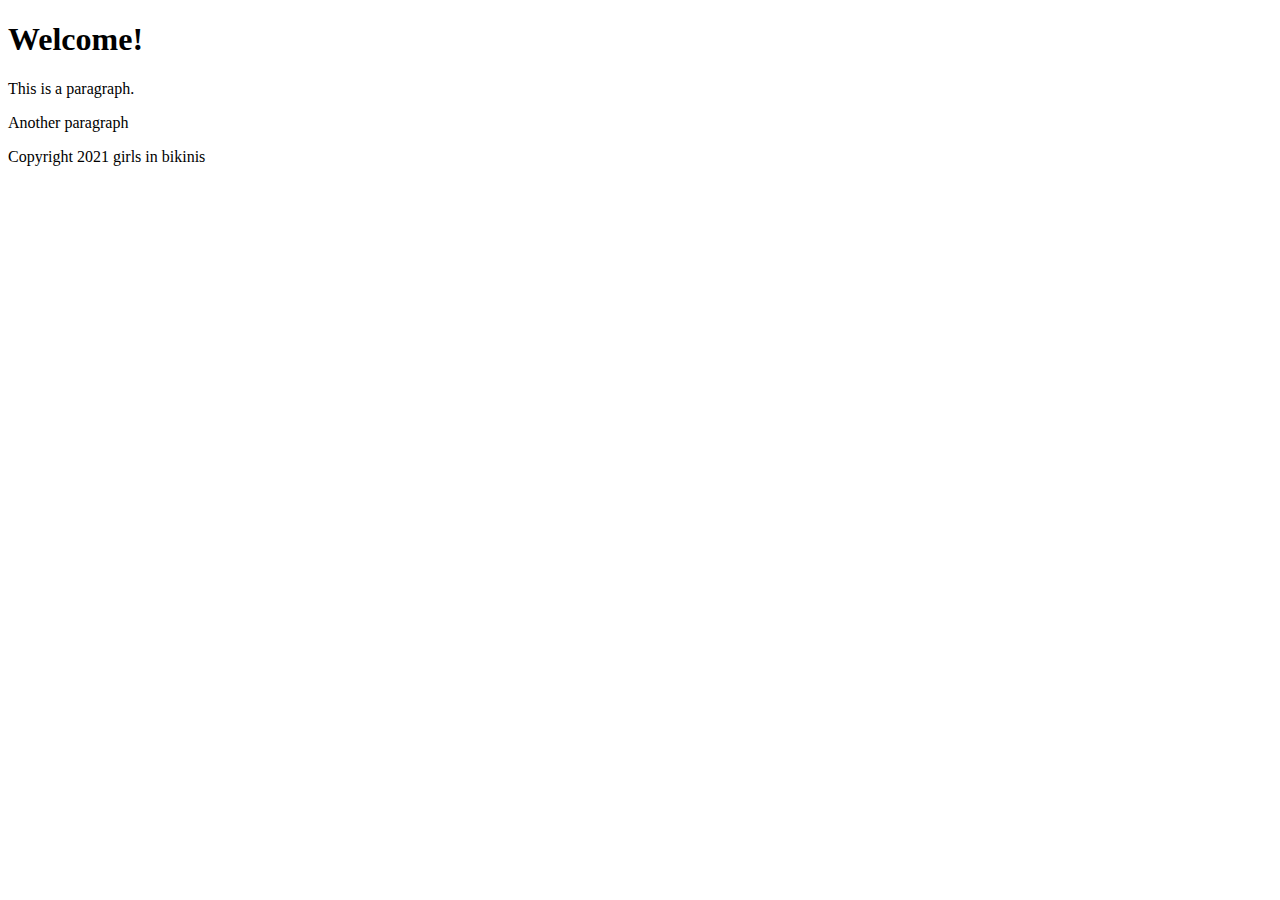
<file: index.html>
<!DOCTYPE html>
<html lang="en">
<head>
    <meta charset="UTF-8">
    <meta http-equiv="X-UA-Compatible" content="IE=edge">
    <meta name="viewport" content="width=device-width, initial-scale=1.0">
    <title>HTML Tags</title>
</head>
<body>
    <header>
        <h1>Welcome!</h1>
    </header>
    <article>
        <p>This is a paragraph.</p>
        <!--This is an invisible comment-->
        <p>Another paragraph</p>
    </article>
    <footer>
        <p>Copyright 2021 girls in bikinis</p>
    </footer>
</body>
</html>
</file>
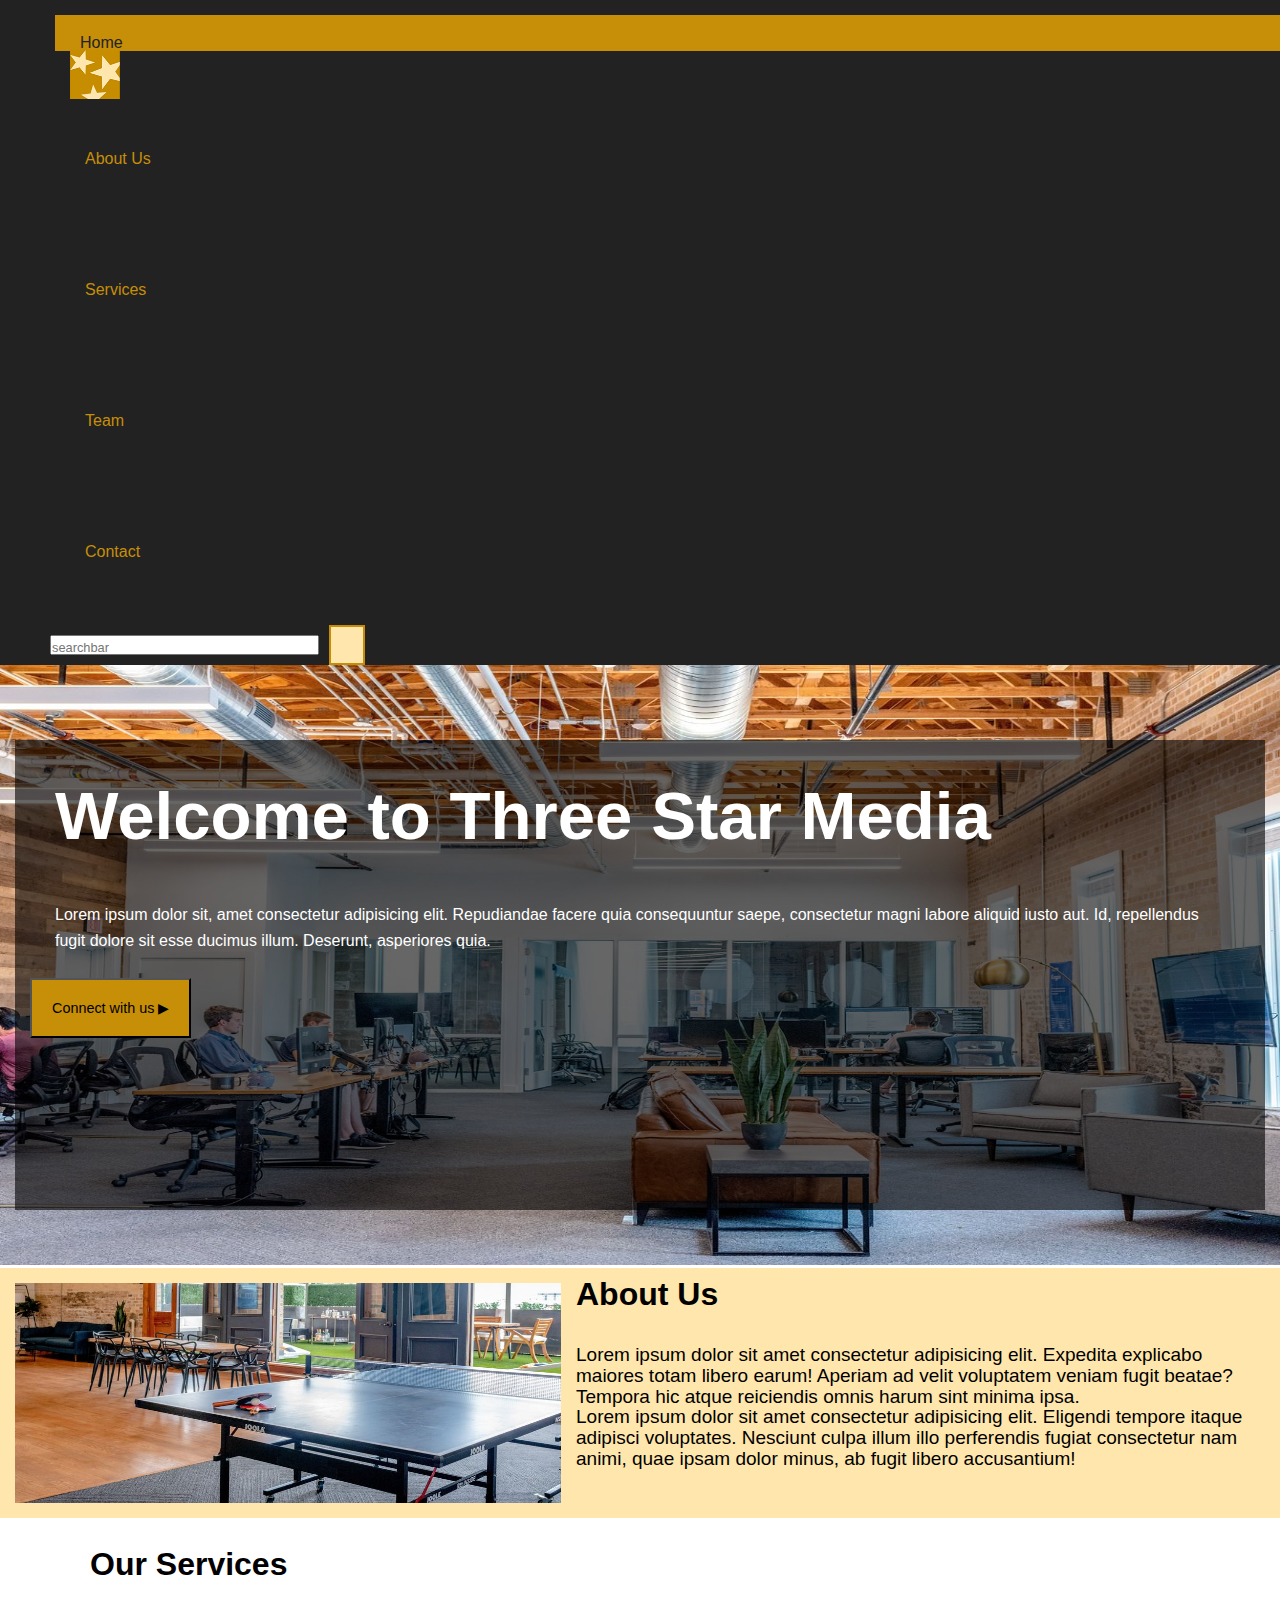
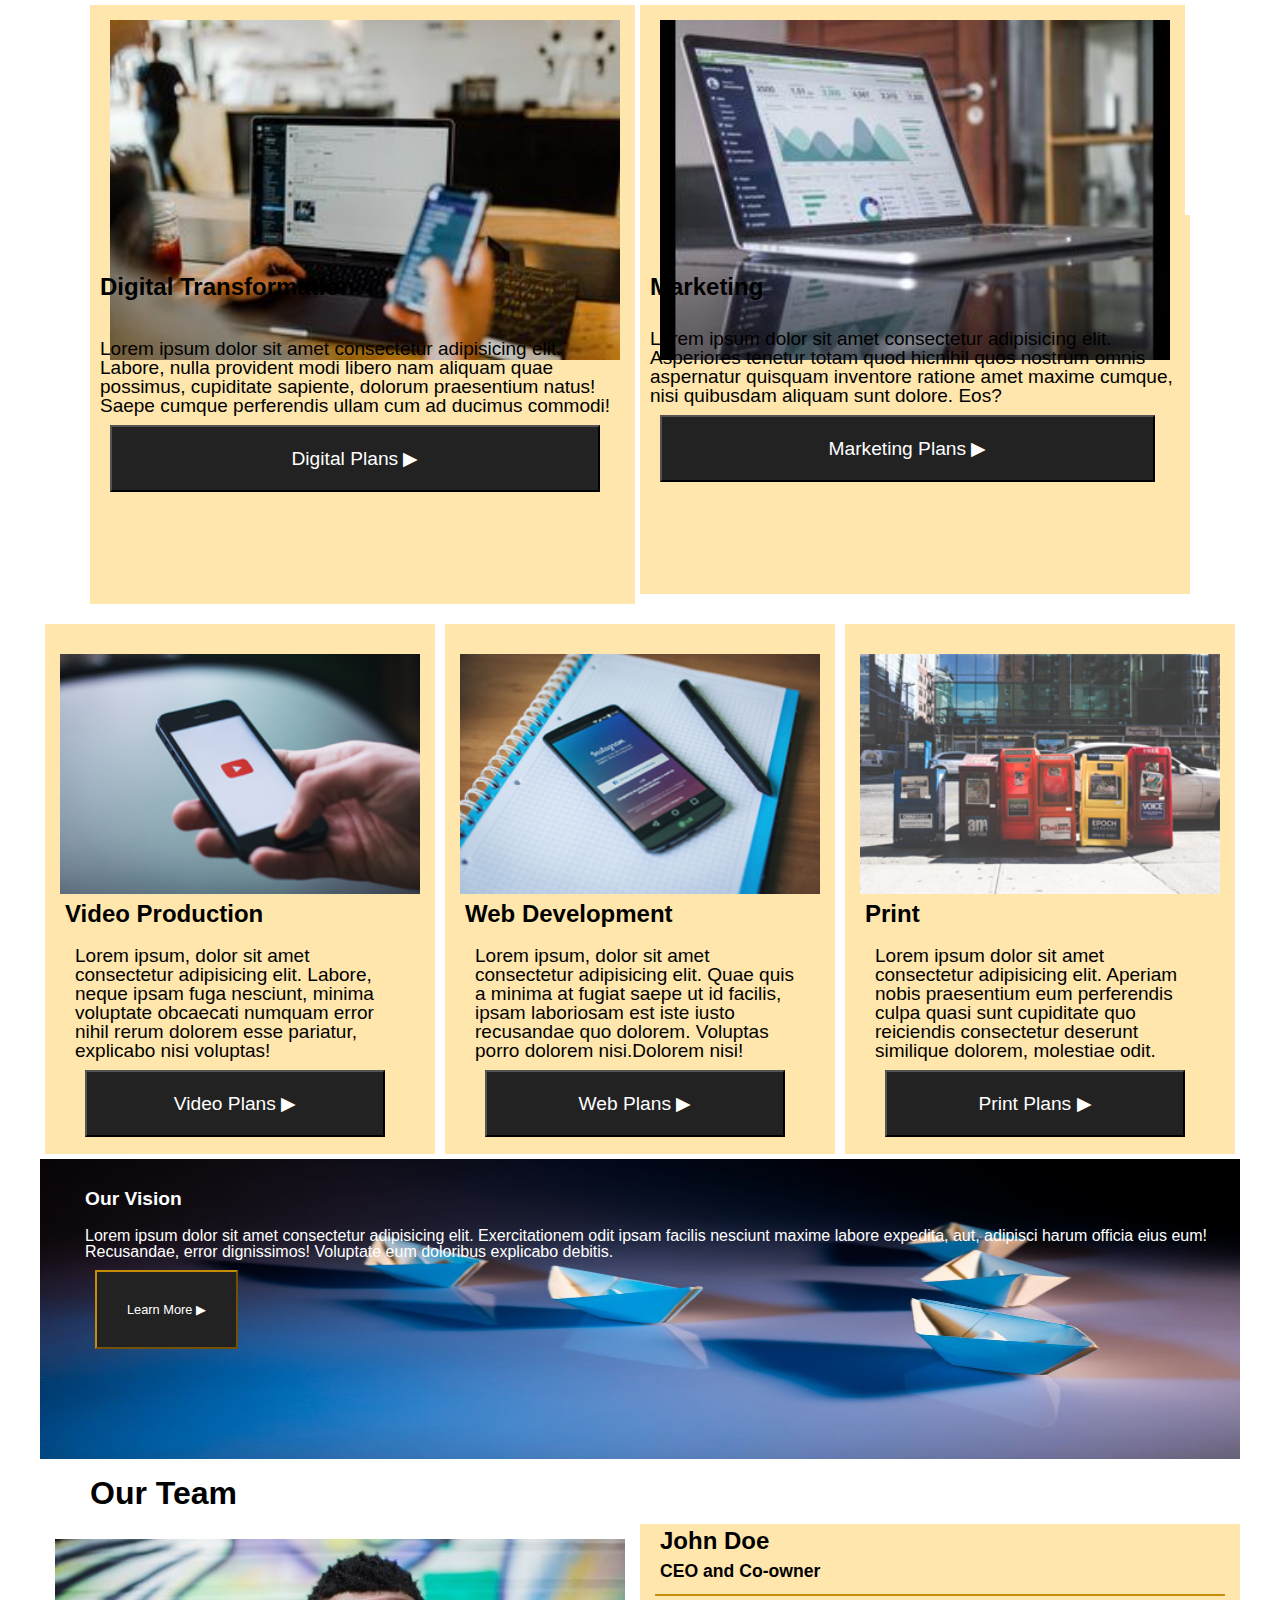
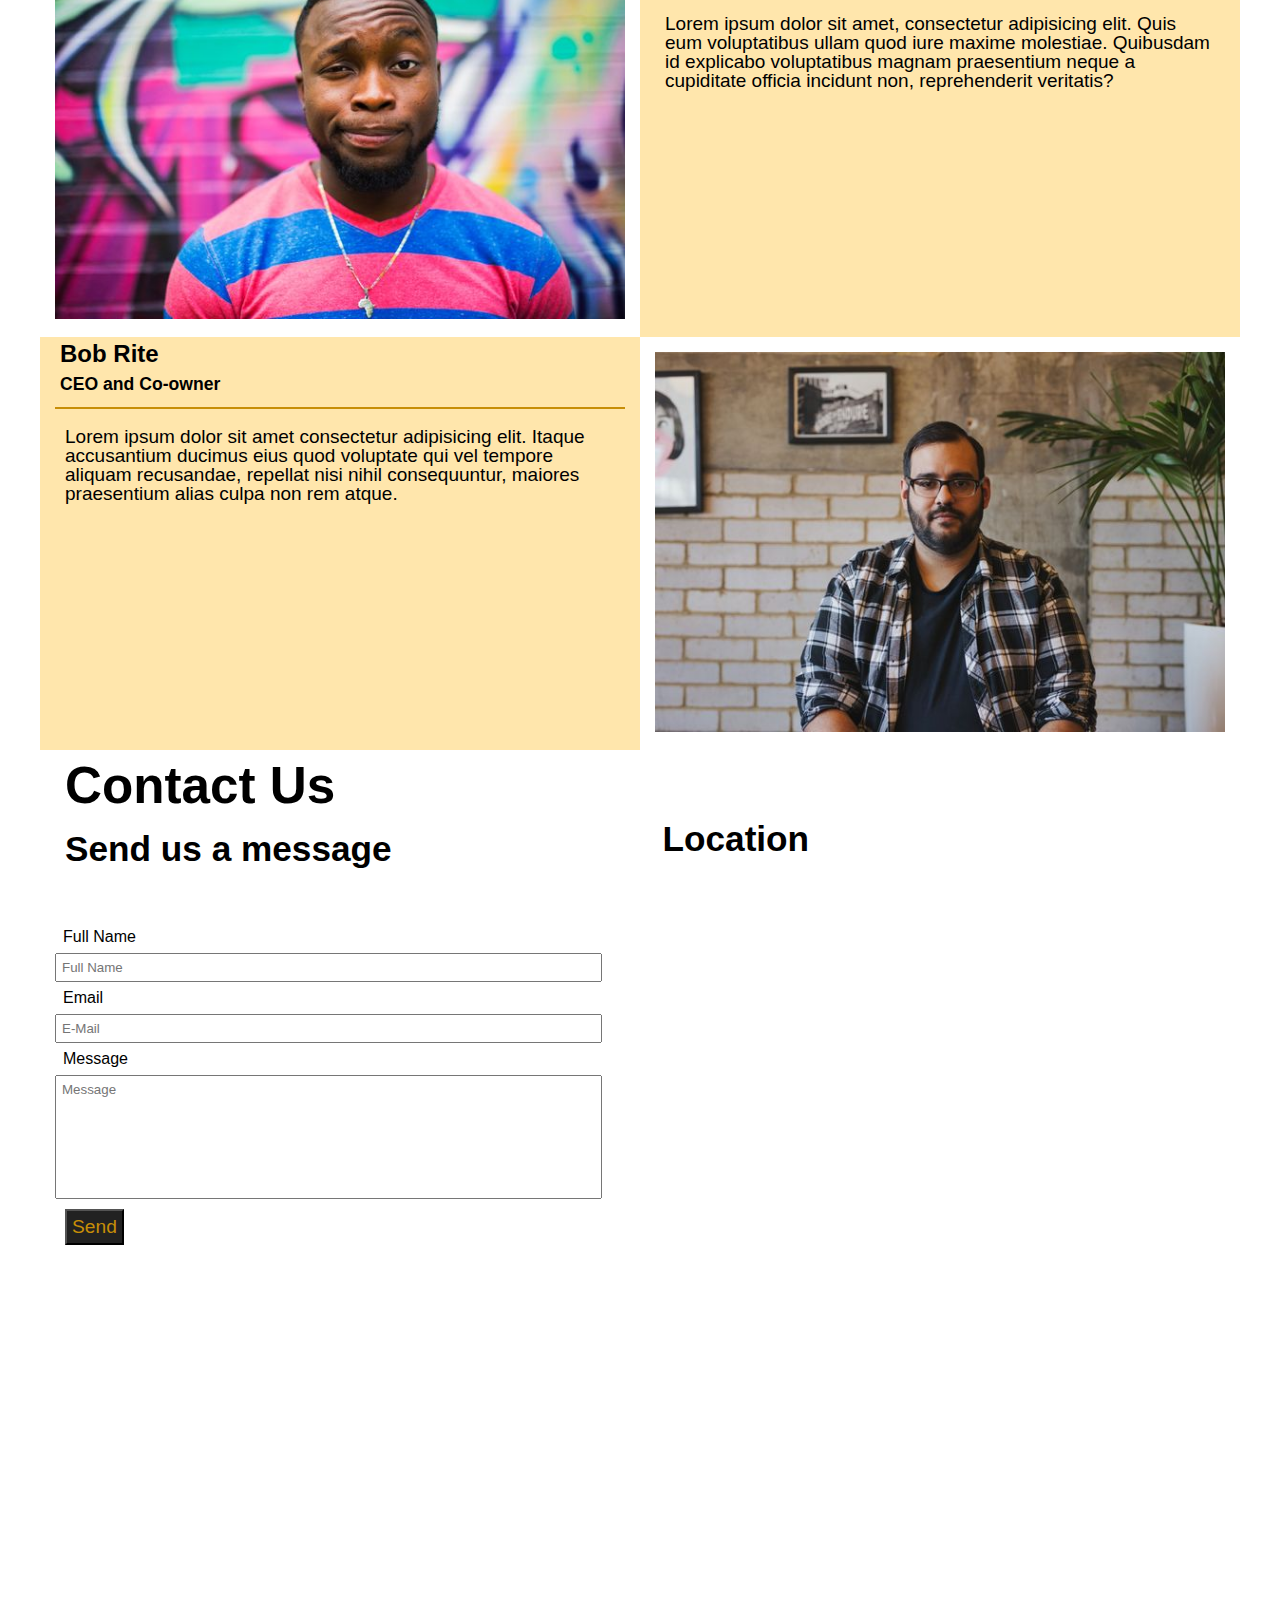
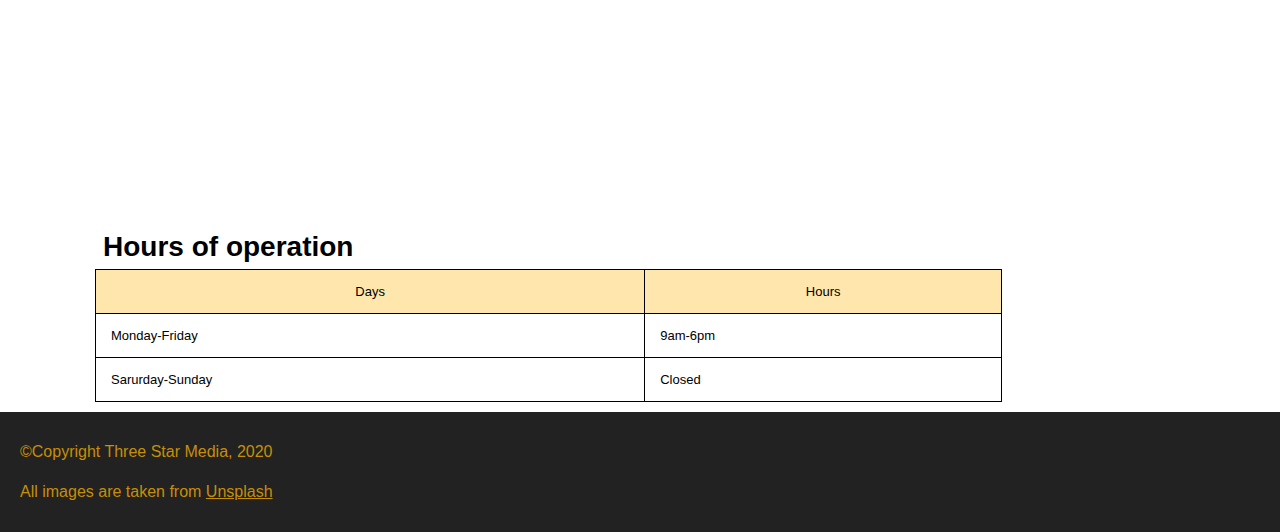
<file: Final/index.html>
<!DOCTYPE html>
<html lang="en">

<head>
    <meta charset="UTF-8">
    <meta http-equiv="X-UA-Compatible" content="IE=edge">
    <meta name="viewport" content="width=device-width, initial-scale=1.0">
    <title>Document</title>
    <link rel="stylesheet" href="main.css">
    <link href="https://fonts.googleapis.com/css2?family=Open+Sans&display=swap" rel="stylesheet">
</head>

<body>

    <header>
        <nav class="menu">
            <!-- ♥ Adds div and class to be able to make the image the background image ♥ -->
            <div class="topcontainer">
                <div class="logo">
                    <img class="star" src="images/logo.png" alt="logo">
                </div>
                <!-- <ul class="topbar"> -->
                <ul class="first-ul">
                    <li id="current" class="item">
                        <a href="#">Home</a>
                    </li>
                    <li class="item"><a href="#">About Us</a></li>
                    <li class="item"><a href="#">Services</a></li>
                    <li class="item"><a href="#">Team</a></li>
                    <li class="item"><a href="#">Contact</a></li>

                </ul>

                <p class="imput"> </p>

                <!-- ♥  input is ouside of id so it doesn't affect it ♥ -->

                <form class="glass">
                    <input class="searchbar" type="text" name="search" placeholder="searchbar">
                    <button class="magnify-button">
                        <i class="im im-magnifier"></i> </button>
                </form>
            </div>

        </nav>

        <!-- ♥ WELCOME AREA ♥ -->
        <section class="welcome">
            <div class="banner">
                <h1>Welcome to Three Star Media</h1>
                <p class="welcome-text"> Lorem ipsum dolor sit, amet consectetur adipisicing elit. Repudiandae facere
                    quia consequuntur saepe, consectetur magni labore aliquid iusto aut. Id, repellendus fugit dolore
                    sit esse ducimus illum. Deserunt, asperiores quia.</p>
                <button class="button-a"> Connect with us &#9654;</button>
            </div>

            <div class="main-banner">
                <img src="images/main-banner.jpg" alt="banner" class="main-img">
            </div>
        </section>

    </header>

    <!-- ♥ End of Header ♥ -->

    <main>

        <section class="about">
            <div class="intro-p">

                <div>
                    <img class="gameroom" src="images/about-us.jpg" alt="gameroom">
                </div>

                <div class="intro">
                    <h2>About Us</h2>
                </div>
                <div class="aboutinfo">
                    <p>Lorem ipsum dolor sit amet consectetur adipisicing elit. Expedita explicabo maiores totam libero
                        earum! Aperiam ad velit voluptatem veniam fugit beatae? Tempora hic atque reiciendis omnis harum
                        sint minima ipsa.</p>
                    <p>Lorem ipsum dolor sit amet consectetur adipisicing elit. Eligendi tempore itaque adipisci
                        voluptates. Nesciunt culpa illum illo perferendis fugiat consectetur nam animi, quae ipsam dolor
                        minus, ab fugit libero accusantium!</p>
                </div>
            </div>
        </section> <!-- ♥ end section about ♥ -->


        <h2 class="ourservices">Our Services</h2>


        <section class="services">
            <div class="ourservicesgrid">
                <div>
                    <div class="ourservices-1">
                        <img class="digital" src="images/digital.jpg" alt="digitalimg">
                    </div>
                    <div class="dt">
                        <h2>Digital Transformation</h2>
                    </div>
                    <div class="dt-text">
                        <p>Lorem ipsum dolor sit amet consectetur adipisicing elit. Labore, nulla provident modi libero
                            nam aliquam quae possimus, cupiditate sapiente, dolorum praesentium natus! Saepe cumque
                            perferendis ullam cum ad ducimus commodi!</p>
                        <div><button class="dp-button"> Digital Plans &#9654;</button></div>
                    </div>
                </div>

                <div>
                    <div class="ourservices-1">
                        <img class="computer-img" src="images/marketing.jpg" alt="computerimg">
                    </div>
                    <div class="marketing">
                        <h2>Marketing</h2>
                    </div>
                    <div class="m-text">
                        <p>Lorem ipsum dolor sit amet consectetur adipisicing elit. Asperiores tenetur totam quod
                            hicnihil quos nostrum omnis aspernatur quisquam inventore ratione amet maxime cumque, nisi
                            quibusdam aliquam sunt dolore. Eos?</p>
                        <button class="mp-button">Marketing Plans &#9654;</button>
                    </div>
                </div>
            </div>

        </section>

        <section class="services-2">

            <section>

                <div class="grid-2">
                    <img class="youtube" src="images/video.jpg" alt="phoneoneyoutube">
                    <div class="videoprod">
                        <h2>Video Production</h2>
                    </div>
                    <div class="vd-text">
                        <p>Lorem ipsum, dolor sit amet consectetur adipisicing elit. Labore, neque ipsam fuga nesciunt,
                            minima
                            voluptate obcaecati numquam error nihil rerum dolorem esse pariatur, explicabo nisi voluptas!</p>
                        <button class="vd-button">Video Plans &#9654;</button>
                    </div>
                </div>

            </section>

            <section>
                <div class="grid-2">
                    <img class="phoneondesk" src="images/web.jpg" alt="phoneondesk">
                    <div class="webdev">
                        <h2>Web Development</h2>
                    </div>
                    <div class="wd-text">
                        <p>Lorem ipsum, dolor sit amet consectetur adipisicing elit. Quae quis a minima at fugiat saepe
                            ut id
                            facilis, ipsam laboriosam est iste iusto recusandae quo dolorem. Voluptas porro dolorem
                            nisi.Dolorem nisi!</p>
                        <button class="wd-button">Web Plans &#9654;</button>
                    </div>
                </div>
            </section>

            <section>
                <div class="grid-2">
                    <img class="newspaper" src="images/print.jpg" alt="newspapers">
                    <div class="print ">
                        <h2>Print</h2>
                    </div>
                    <div class="p-text">
                        <p>Lorem ipsum dolor sit amet consectetur adipisicing elit. Aperiam nobis praesentium eum
                            perferendis
                            culpa quasi sunt cupiditate quo reiciendis consectetur deserunt similique dolorem, molestiae
                            odit. </p>
                        <button class="p-button">Print Plans &#9654;</button>
                    </div>
                </div>
                </div>
            </section>

        </section><!-- ♥ end section services ♥  -->

        </section>

        <section class="vision">
            <div class="ourvision">
                <h2>Our Vision</h2>
            </div>
            <div class="v-text">
                <p>Lorem ipsum dolor sit amet consectetur adipisicing elit. Exercitationem odit ipsam facilis nesciunt
                    maxime labore expedita, aut, adipisci harum officia eius eum! Recusandae, error dignissimos!
                    Voluptate eum doloribus explicabo debitis.</p>
                <button class="learn">Learn More &#9654;</button>
                <div>

        </section> <!-- ♥ end class vision ♥ -->

        <div>
            <img class="paperboat" src="images/vision.jpg" atl="paperboat">
        </div>

        <div class="ourteam">
            <h2>Our Team</h2>
        </div>

        <section class="team">
            <div class="team-grid">
                <img class="john" src="images/john.jpg" alt="Ceo">
                <div class="secjohn">
                </div>
            </div>
            <div class="team-grid">
                <p class="johndoe">John Doe</p>
                <h2 class="ceojohn">CEO and Co-owner</h2>
                <hr class="line">
                <div class="j-text">
                    <p>Lorem ipsum dolor sit amet, consectetur adipisicing elit. Quis eum voluptatibus ullam quod
                        iure
                        maxime molestiae. Quibusdam id explicabo voluptatibus magnam praesentium neque a cupiditate
                        officia incidunt non, reprehenderit veritatis?</p>
                </div>
            </div>

            <div class="team-grid">
                <img class="bob" src="images/bob.jpg" alt="Ceo-again">
            </div>
            <div class="team-grid">
                <div class="bobrite">
                    <h2>Bob Rite</h2>
                </div>
                <div class="ceobob">
                    <h2>CEO and Co-owner</h2>
                </div>
                <hr class="line">
                <div class="b-text">
                    <p>Lorem ipsum dolor sit amet consectetur adipisicing elit. Itaque accusantium ducimus eius
                        quod
                        voluptate qui vel tempore aliquam recusandae, repellat nisi nihil consequuntur, maiores
                        praesentium alias culpa non rem atque.</p>
                </div>
            </div>

        </section>

        <!-- ♥ end class team ♥ -->

        <section class="contact">
            <div class="contactus">
                <h2>Contact Us</h2>
            </div>

            <section class="map-contact">
                <div class="bottom-grid">
                    <h2 class="messages">Send us a message</h2>
                </div>
                <div class="bottom-grid">
                    <form action="#" method="post">
                        <p class="fn">Full Name</p>
                        <input type="text" name="fullname" placeholder="Full Name">
                        <p class='email'>Email</p>
                        <input type="text" name="email" placeholder="E-Mail">
                        <p class="msg">Message</p>
                        <input class="bigmsg" type="text" name="message" placeholder="Message">
                        <button class="submit" type="submit"> Send</button>
                </div>

                <div class="bottom-grid">
                    <p class="location">Location</p>
                </div>
                <div class="bottom-grid">
                    <em><iframe class="google-maps"
                            src="https://www.google.com/maps/embed?pb=!1m18!1m12!1m3!1d2803.9445518045395!2d-75.75712548419932!3d45.34993154908129!2m3!1f0!2f0!3f0!3m2!1i1024!2i768!4f13.1!3m3!1m2!1s0x4cce0718cc4a6ad7%3A0xc6cc467725843e2b!2sAlgonquin%20College%20Ottawa%20Campus!5e0!3m2!1sen!2sca!4v1637809210617!5m2!1sen!2sca"
                            width="600" height="450" style="border:0;" allowfullscreen="" loading="lazy"></iframe></em>
                </div>
            </section>
        </section>

        <!-- ♥ Start of hours in footer ♥  -->
        <section class="table">
            <div>
                <h2 class="hoo">Hours of operation</h2>
                <table>
                    <tr>
                        <th>Days</th>
                        <th>Hours</th>
                    </tr>
                    <tr>
                        <td>Monday-Friday</td>
                        <td>9am-6pm</td>
                    </tr>
                    <tr>
                        <td>Sarurday-Sunday</td>
                        <td>Closed</td>
                    </tr>
                </table>
            </div>
        </section>
    </main>


    <!-- ♥ black footer end ♥ -->
    <footer>
        <p> &copy;Copyright Three Star Media, 2020 </p>
        <p> All images are taken from <span>Unsplash</span> </p>
    </footer>
</html>
</file>
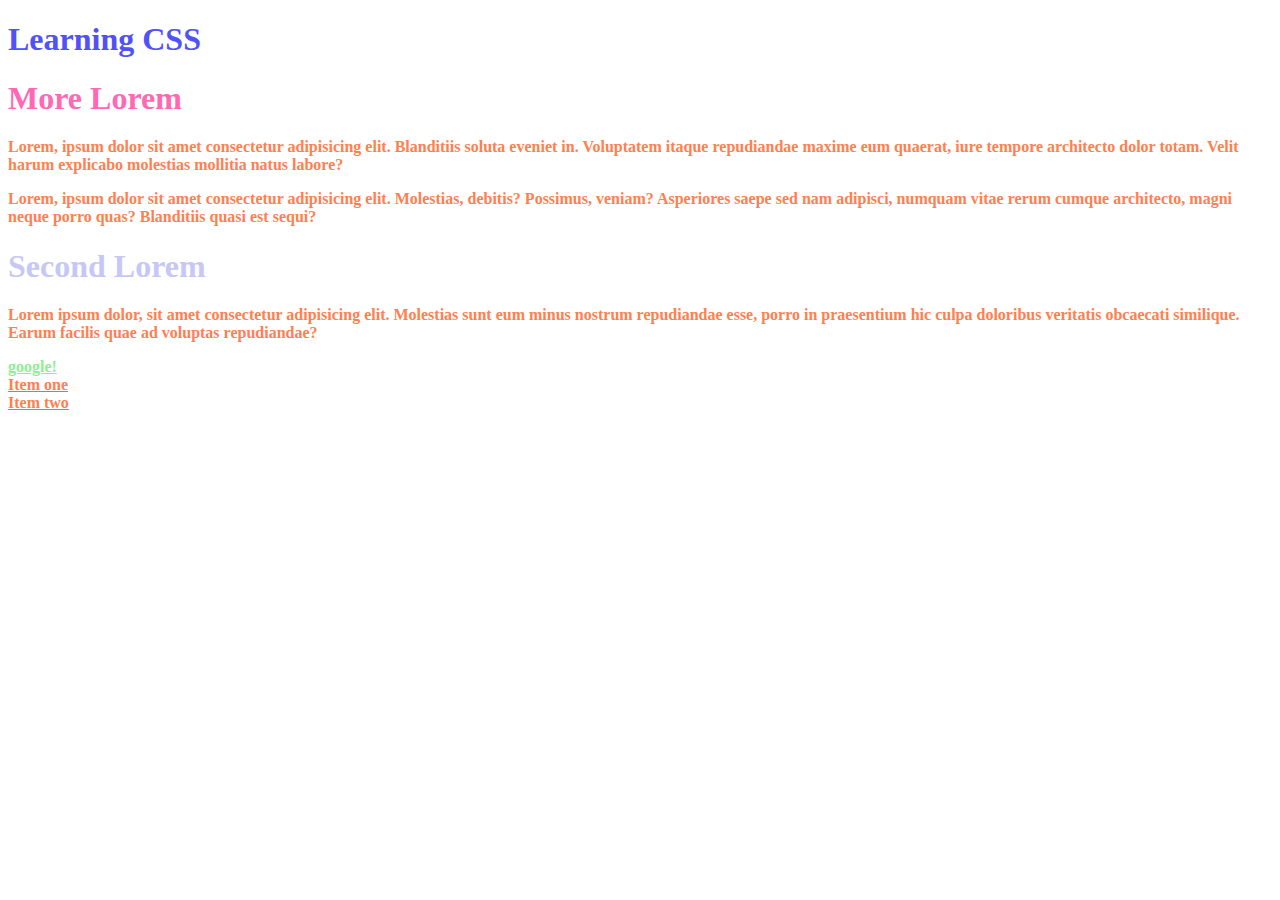
<file: html-assignment/Week 5/index.html>
<!DOCTYPE html>
<html lang="en">
<head>
    <meta charset="UTF-8">
    <meta http-equiv="X-UA-Compatible" content="IE=edge">
    <meta name="viewport" content="width=device-width, initial-scale=1.0">
    <title>Learning CSS</title>
    <link href="css/main.css" rel="stylesheet">
</head>
<body>
    <header>
        <h1>Learning CSS</h1>
    </header>
    <section id="main-section">
    <h1 class="main-heading" >More Lorem</h1>
     <p>Lorem, ipsum dolor sit amet consectetur adipisicing elit. Blanditiis soluta eveniet in. Voluptatem itaque repudiandae maxime eum quaerat, iure tempore architecto dolor totam. Velit harum explicabo molestias mollitia natus labore?</p>
     <p>Lorem, ipsum dolor sit amet consectetur adipisicing elit. Molestias, debitis? Possimus, veniam? Asperiores saepe sed nam adipisci, numquam vitae rerum cumque architecto, magni neque porro quas? Blanditiis quasi est sequi?</p>
     <h1 class="secondary-heading">Second Lorem</h1>
     <p>Lorem ipsum dolor, sit amet consectetur adipisicing elit. Molestias sunt eum minus nostrum repudiandae esse, porro in praesentium hic culpa doloribus veritatis obcaecati similique. Earum facilis quae ad voluptas repudiandae?</p>
     <a href="http://google/com">google!</a>
     <a href=""
    <ul>
        <li>Item one</li>
        <li>Item two</li>
    </ul>
</body>
</html>
</file>
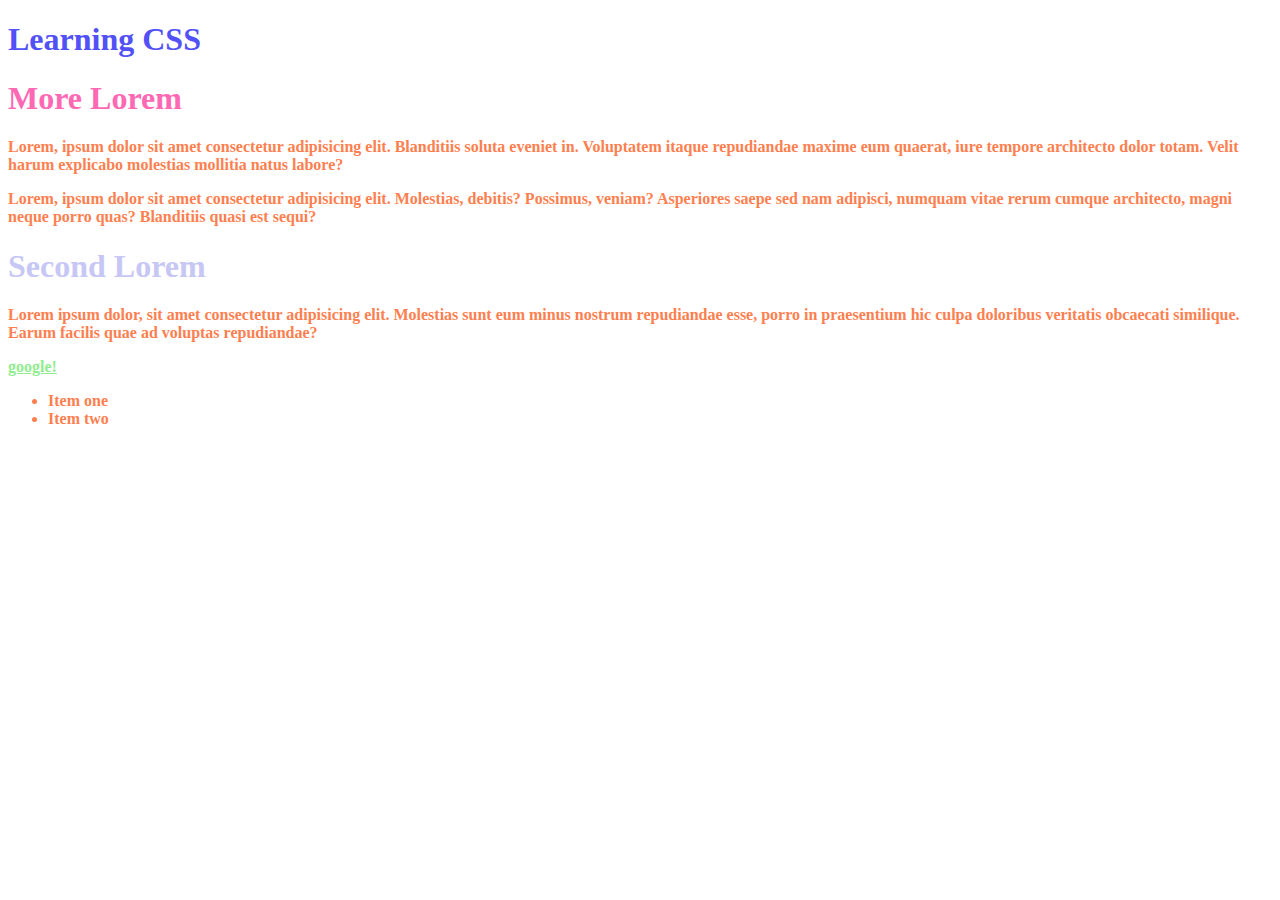
<file: html-assignment/week5/index.html>
<!DOCTYPE html>
<html lang="en">
<head>
    <meta charset="UTF-8">
    <meta http-equiv="X-UA-Compatible" content="IE=edge">
    <meta name="viewport" content="width=device-width, initial-scale=1.0">
    <title>Learning CSS</title>
    <link href="css/main.css" rel="stylesheet">
</head>
<body>
    <header>
        <h1>Learning CSS</h1>
    </header>
    <section id="main-section">
    <h1 class="main-heading" >More Lorem</h1>
     <p>Lorem, ipsum dolor sit amet consectetur adipisicing elit. Blanditiis soluta eveniet in. Voluptatem itaque repudiandae maxime eum quaerat, iure tempore architecto dolor totam. Velit harum explicabo molestias mollitia natus labore?</p>
     <p>Lorem, ipsum dolor sit amet consectetur adipisicing elit. Molestias, debitis? Possimus, veniam? Asperiores saepe sed nam adipisci, numquam vitae rerum cumque architecto, magni neque porro quas? Blanditiis quasi est sequi?</p>
     <h1 class="secondary-heading">Second Lorem</h1>
     <p>Lorem ipsum dolor, sit amet consectetur adipisicing elit. Molestias sunt eum minus nostrum repudiandae esse, porro in praesentium hic culpa doloribus veritatis obcaecati similique. Earum facilis quae ad voluptas repudiandae?</p>
     <a href="http://google/com">google!</a>
    <ul>
        <li>Item one</li>
        <li>Item two</li>
    </ul>
</body>
</html>
</file>
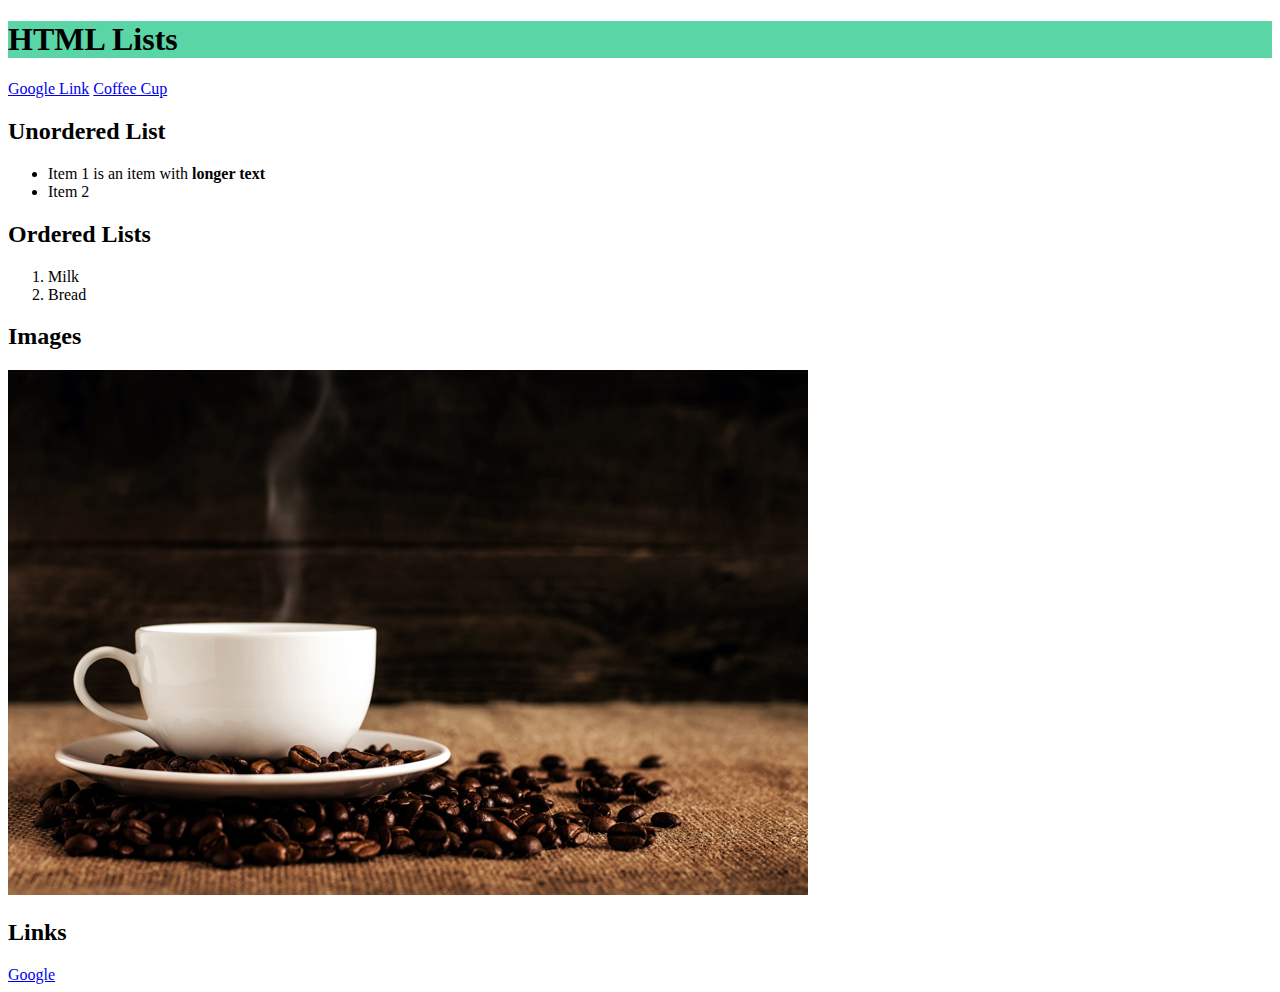
<file: Web Dev/week-4-coffee/index.html>
<!DOCTYPE html>
<html lang="en">
<head>
    <meta charset="UTF-8">
    <meta http-equiv="X-UA-Compatible" content="IE=edge">
    <meta name="viewport" content="width=device-width, initial-scale=1.0">
    <title>Week 4 Demo</title>
    <style>
        h1 { 
            background-color: rgb(90, 214, 166);
        }
    </style>
</head>
<body>
    <header>
        <h1>HTML Lists</h1>
    </header>
    <nav>
        <a href="#links">Google Link</a>
        <a href="#images">Coffee Cup</a>
    </nav>
    <section>
        <h2>Unordered List</h2>
        <ul>
            <li>Item 1 is an item with <strong>longer text</strong></li>
            <li>Item 2</li>
        </ul>
    </section>
    <section>
        <h2>Ordered Lists</h2>
        <ol>
            <li>Milk</li>
            <li>Bread</li>
        </ol>
    </section>
    <section>
        <h2 id="Images">Images</h2>
        <img src="images/coffee-shop (1).jpg" alt="image of coffee cup" title="This is a hot coffee cup"> 
    </section>
    <section>
        <h2 id="Links">Links</h2>
        <a href="http://google.com" target="_blank">Google</a>
    </section>
</body>
</html>
</file>
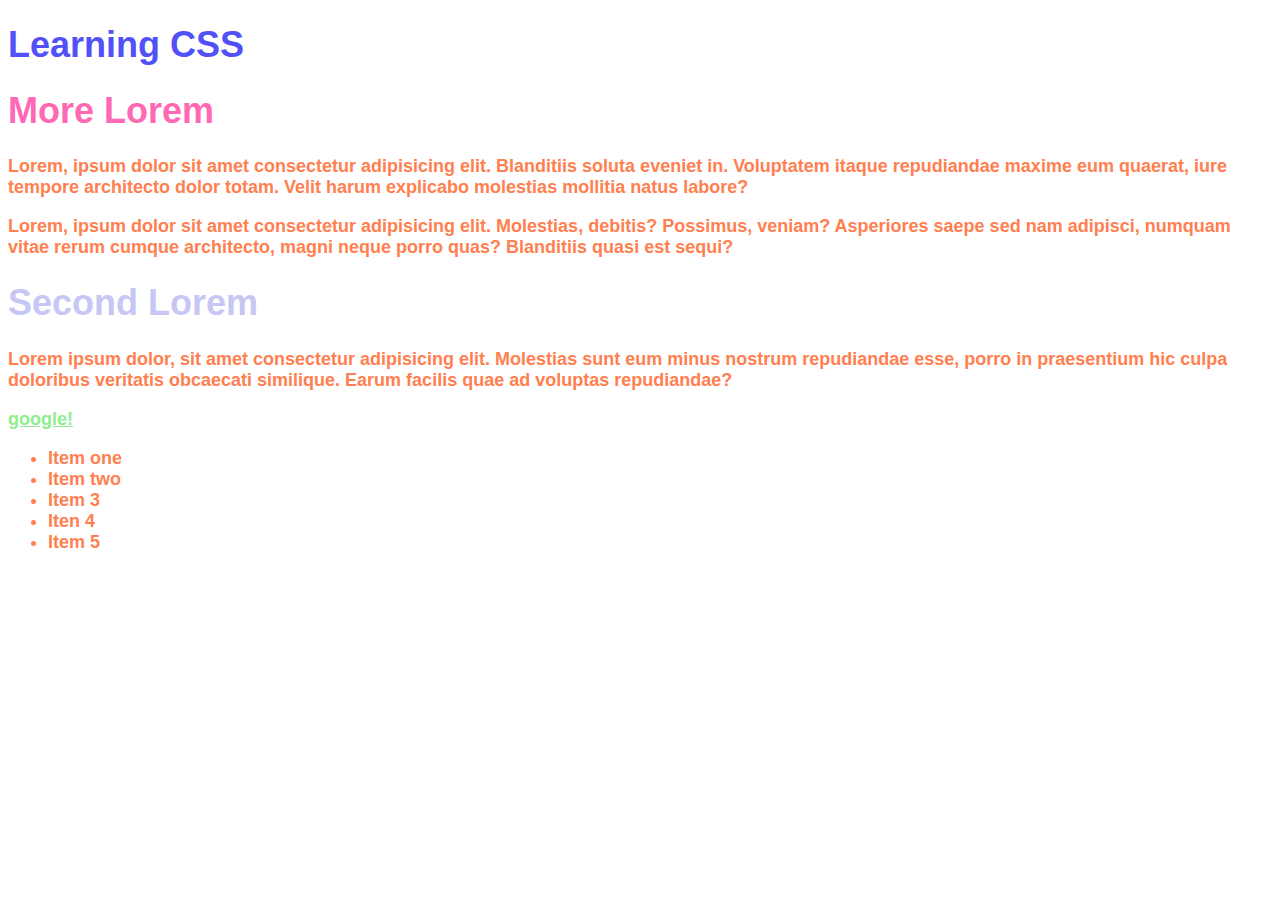
<file: Web Dev/week-5-example/index.html>
<!DOCTYPE html>
<html lang="en">
<head>
    <meta charset="UTF-8">
    <meta http-equiv="X-UA-Compatible" content="IE=edge">
    <meta name="viewport" content="width=device-width, initial-scale=1.0">
    <title>Learning CSS</title>
    <link href="css/main.css" rel="stylesheet">
</head>
<body>
    <header>
        <h1>Learning CSS</h1>
    </header>
    <section id="main-section">
    <h1 class="main-heading" >More Lorem</h1>
     <p>Lorem, ipsum dolor sit amet consectetur adipisicing elit. Blanditiis soluta eveniet in. Voluptatem itaque repudiandae maxime eum quaerat, iure tempore architecto dolor totam. Velit harum explicabo molestias mollitia natus labore?</p>
     <p>Lorem, ipsum dolor sit amet consectetur adipisicing elit. Molestias, debitis? Possimus, veniam? Asperiores saepe sed nam adipisci, numquam vitae rerum cumque architecto, magni neque porro quas? Blanditiis quasi est sequi?</p>
     <h1 class="secondary-heading">Second Lorem</h1>
     <p>Lorem ipsum dolor, sit amet consectetur adipisicing elit. Molestias sunt eum minus nostrum repudiandae esse, porro in praesentium hic culpa doloribus veritatis obcaecati similique. Earum facilis quae ad voluptas repudiandae?</p>
     <a href="http://google/com">google!</a>
    <ul>
        <li>Item one</li>
        <li>Item two</li>
        <li>Item 3</li>
        <li>Iten 4</li>
        <li>Item 5</li>
    </ul>
</body>
</html>
</file>
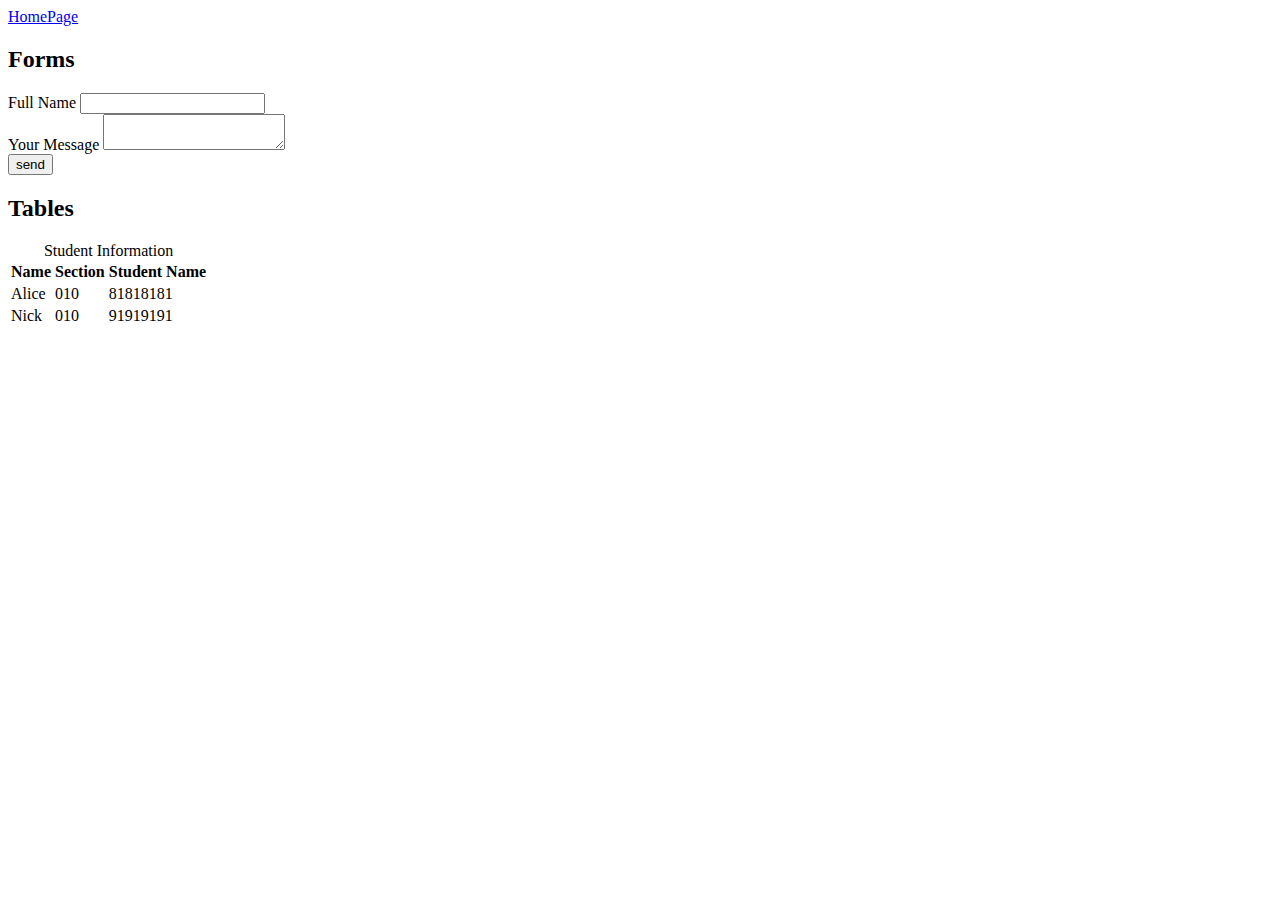
<file: Web Dev/how-to-make-table/table-form.html>
<!DOCTYPE html>
<html lang="en">
<head>
    <meta charset="UTF-8">
    <meta http-equiv="X-UA-Compatible" content="IE=edge">
    <meta name="viewport" content="width=device-width, initial-scale=1.0">
    <title>Tables and Forms</title>
</head>
<body>
    <nav>
        <a href="index.html">HomePage</a>
    </nav>
    <section>
        <h2>Forms</h2>
        <form action="http://google.com" method="get">
            <div>
                <label for="fullname">Full Name</label>
                <input id="fullname" type="text">
            </div>
            <div>
                <label for="message">Your Message</label>
                <textarea id="message" name="message"></textarea>
            </div>
            <div>
                <input type="submit" value="send" >
            </div>
        </form> 
      </section>
      <section>
          <h2>Tables</h2>
          <table>
              <caption>Student Information</caption> 
              <thead>
                  <tr>
                      <th>Name</th>
                      <th>Section</th>
                      <th>Student Name</th>
                  </tr>
              </thead>   
              <tbody>
                  <tr>
                      <td>Alice</td>
                      <td>010</td>
                      <td>81818181</td>
                  </tr>
                  <tr>
                      <td>Nick</td>
                      <td>010</td>
                      <td>91919191</td>
                  </tr>
              </tbody>
          </table>
      </section>
</body>
</html>
</file>
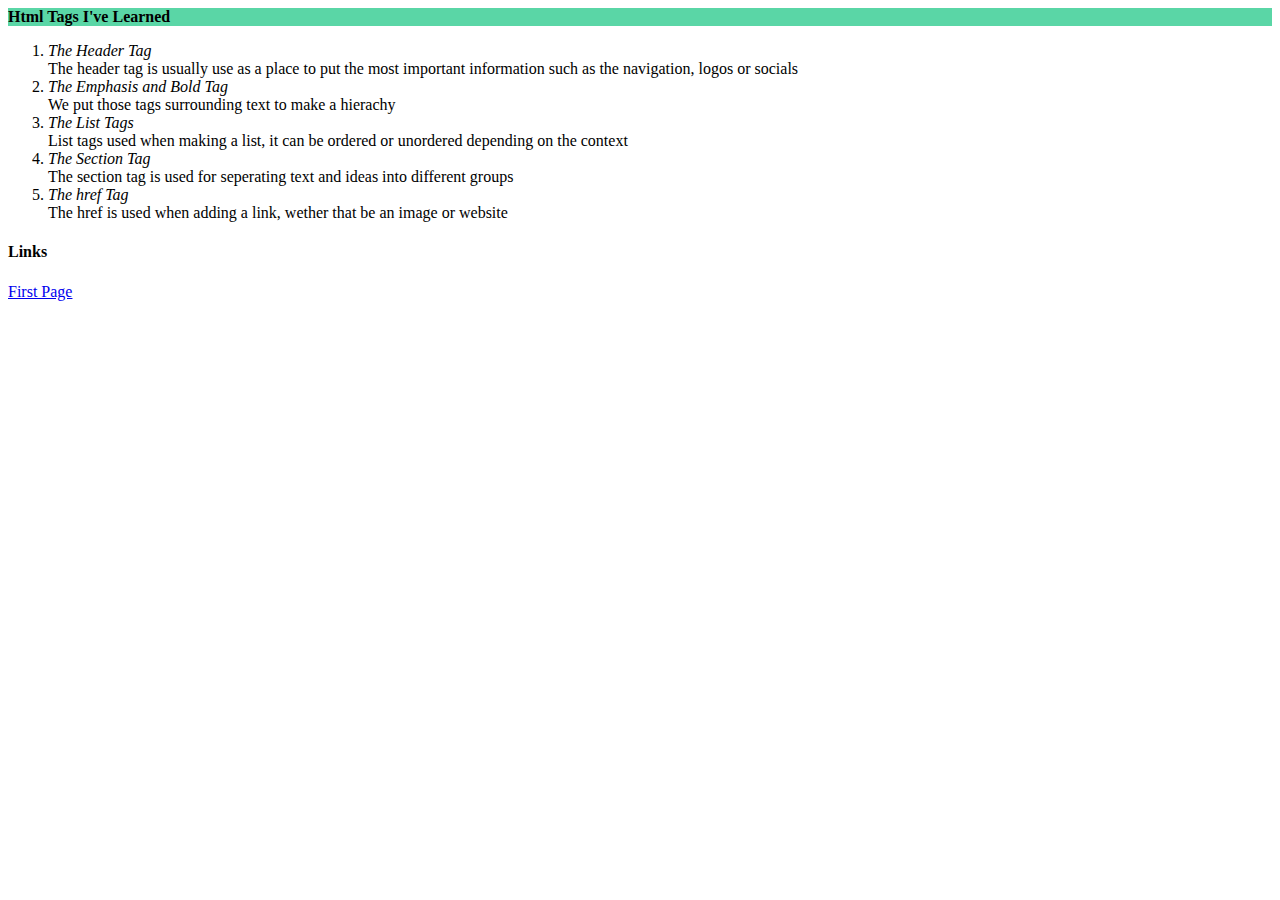
<file: Web Dev/html-assignment-2/notes.html>
<!DOCTYPE html>
<html lang="en">
<head>
    <meta charset="UTF-8">
    <meta http-equiv="X-UA-Compatible" content="IE=edge">
    <meta name="viewport" content="width=device-width, initial-scale=1.0">
    <title>Continuation</title>
</head>
<body>
    <style>
        header { 
            background-color: rgb(90, 214, 166);
        }
    </style>
    <header>
        <b>Html Tags I've Learned</b>
    </header>
    <ol>
        <li><em>The Header Tag</em></li>
        <article>The header tag is usually use as a place to put the most important information such as the navigation, logos or socials</article>
        <li><em>The Emphasis and Bold Tag</em></li>
        <article>We put those tags surrounding text to make a hierachy</article>
        <li><em>The List Tags</em></li>
        <article>List tags used when making a list, it can be ordered or unordered depending on the context</article>
        <li><em>The Section Tag</em></li>
        <article>The section tag is used for seperating text and ideas into different groups</article>
        <li><em>The href Tag</em></li>
        <article>The href is used when adding a link, wether that be an image or website</article>
    </ol>
    <section>
        <h4 id="#links">Links</h4>
        <a href="index.html">First Page</a>
    </section>
</body>
</html>
</file>
<file: Final/main.css>
html, body, div, span, applet, object, iframe,
h1, h2, h3, h4, h5, h6, p, blockquote, pre,
a, abbr, acronym, address, big, cite, code,
del, dfn, em, img, ins, kbd, q, s, samp,
small, strike, strong, sub, sup, tt, var,
b, u, i, center,
dl, dt, dd, ol, ul, li,
fieldset, form, label, legend,
table, caption, tbody, tfoot, thead, tr, th, td,
article, aside, canvas, details, embed, 
figure, figcaption, footer, header, hgroup, 
menu, nav, output, ruby, section, summary,
time, mark, audio, video {
	margin: 0;
	padding: 0;
	border: 0;
	font-size: 100%;
	font: inherit;
	vertical-align: baseline;
}
/* HTML5 display-role reset for older browsers */
article, aside, details, figcaption, figure, 
footer, header, hgroup, menu, nav, section {
	display: block;
}
body {
	line-height: 1;
}
ol, ul {
	list-style: none;
}
blockquote, q {
	quotes: none;
}
blockquote:before, blockquote:after,
q:before, q:after {
	content: '';
	content: none;
}
table {
	border-collapse: collapse;
	border-spacing: 0;
}


/* ♥♥♥♥♥♥♥♥♥♥♥♥♥♥♥♥♥♥♥♥♥♥♥♥♥♥♥♥♥♥♥♥♥♥♥♥♥♥♥♥♥♥*/
/* ~~~~~~~~~~~~~~ CSS RESET ~~~~~~~~~~~~~~~~ */ 
/* ♥♥♥♥♥♥♥♥♥♥♥♥♥♥♥♥♥♥♥♥♥♥♥♥♥♥♥♥♥♥♥♥♥♥♥♥♥♥♥♥♥♥*/
/* 

/* ♥ Mobile Styles ♥ */
html {
    font-family:"open-sans", sans-serif;
}

.menu {
    background-color: #222;
    width: 100vw;
    padding-top: 15px;
    display: flex;
    flex-direction: column;
    align-items: center;
}

a {
    text-decoration: none;
    color: #c78e07;
}

ul li {
    margin: 15px;
    width: calc(100vw - 15px);
    display: flex;
    flex-direction: column;
    align-items: center;
}

ul li:hover {
    background-color:#c78e07;
    color: #222;
}

a:hover {
    color: #222;
}

#current {
    background-color: #c78e07;
    margin: 0px 15px;
    padding-top:20px;
}

#current a {
    color: #222;
    padding-top: 100px;
    padding-bottom: 10px;
}

.logo {
    position: absolute;
    left: 10px;
}

.searchbar {
    padding: 10px 100px 5px 0px;
    margin: 10px;
    width: 680px;
}


.banner {
    position: absolute;
    top: 10%;
    padding: 15px;
    background: rgba(0,0,0,0.6);
    height: 73%;
}

h1 {
    font-size: 5.2rem;
    color: white;
    line-height: 5.5rem;
    font-weight: bold;
    padding: 25px 25px;
}

.welcome-text {
    color: white;
    font-size: 16px;
    line-height: 1.6;
    padding: 15px;
    padding-bottom: 20px;
}

.welcome {
    position: relative;
}

.main-img {
    width: 100%;
}

.button-a {
    background-color: #c78e07;
    padding: 40px;
    font-size: 1.6rem;
}

.about {
    display: flex;
    flex-direction:column;
    height: 840px;
    background-color: #ffe6ac;
}

.gameroom {
    width: 100%;
    box-sizing: border-box;
    padding: 15px 
}

.intro {
    color: black;
    font-size: 4.2rem;
    padding: 25px;
    font-weight: bold;
}

.aboutinfo {
    padding: 25px;
    font-size: 19px;
    line-height: 1.9rem;
}

.services {
    display:flex;
    flex-direction: column;
    padding: 15px;
}

.ourservices {
    color: black;
    color: black;
    font-size: 4.2rem;
    padding: 25px;
    font-weight: bold;
}

.digital {
    width: 100%;
    box-sizing: border-box;
}

.dt {
    font-size: 2.2rem;
    padding: 15px;
    font-weight: bold;
    background-color: #ffe6ac;
}

.dt-text {
    font-size: 19px;
    padding: 15px;
    background-color: #ffe6ac;
    height: 150px;

}

.dp-button {
    background-color: #222;
    padding: 20px;
    font-size: 1.2rem;
    color: white;
    margin: 10px;
}

.computer-img {
    width: 100%;
    box-sizing: border-box;
    padding-top: 15px;
}

.marketing {
    font-size: 2.2rem;
    padding: 15px;
    font-weight: bold;
    background-color: #ffe6ac;
}

.m-text {
    font-size: 19px;
    padding: 15px;
    background-color: #ffe6ac;
    height: 150px;
}

.mp-button {
    background-color: #222;
    padding: 20px;
    font-size: 1.2rem;
    color: white;
    margin: 10px;
}

.youtube {
    width: 100%;
    box-sizing: border-box;
    padding-top: 15px;
}

.videoprod {
    font-size: 2.2rem;
    padding: 15px;
    font-weight: bold;
    background-color: #ffe6ac;
}

.vd-text {
    font-size: 19px;
    padding: 15px;
    background-color: #ffe6ac;
    height: 150px;
}

.vd-button {
    background-color: #222;
    padding: 20px;
    font-size: 1.2rem;
    color: white;
    margin: 10px;
}

.phoneondesk {
    width: 100%;
    box-sizing: border-box;
    padding-top: 15px;
}

.webdev {
    font-size: 2.2rem;
    padding: 15px;
    font-weight: bold;
    background-color: #ffe6ac;
}

.wd-text {
    font-size: 19px;
    padding: 15px;
    background-color: #ffe6ac;
    height: 150px;
}

.wd-button {
    background-color: #222;
    padding: 20px;
    font-size: 1.2rem;
    color: white;
    margin: 10px;
}

.newspaper {
    width: 100%;
    box-sizing: border-box;
    padding-top: 15px;

}

.print {
    font-size: 2.2rem;
    padding: 15px;
    font-weight: bold;
    background-color: #ffe6ac;
}

.p-text {
    font-size: 19px;
    padding: 15px;
    background-color: #ffe6ac;
    height: 180px;
}

.p-button {
    background-color: #222;
    padding: 20px;
    font-size: 1.2rem;
    color: white;
    margin: 10px;
}


.paperboat {
    width: 100%;
    height: 300px;

}

.vision {
    position: absolute;
    padding: 20px;
    color: white; 
}

.ourvision {
    font-size: 2.2rem;
    padding: 20px;
    font-weight: bold;
}

.v-text {
    font-size: 19px;
    padding: 12px;
    height: 180px;
}

.learn {
    background-color: #222;
    padding: 20px;
    font-size: 1.2rem;
    color: white;
    margin: 10px;
    border-color:#c78c06;
}

.john {
    width: 100%;
    box-sizing: border-box;
    padding: 15px;
}

.ourteam {
    font-size: 2.2rem;
    padding: 10px;
    font-weight: bold;
}

.johndoe {
    font-size: 2.3rem;
    padding: 10px;
    font-weight: bold;
    background-color: #ffe6ac;
    margin-left: 15px;
    margin-right: 15px;

}
.ceojohn {
    font-size: 1.2rem;
    padding: 10px;
    font-weight: bold;
    background-color: #ffe6ac;
    margin-left: 15px;
    margin-right: 15px;
}

.j-text {
    font-size: 19px;
    padding: 10px;
    background-color: #ffe6ac;
    height: 100px;
    margin-left: 15px;
    margin-right: 15px;
} 

.line {
    background-color: #c78e07;
    border:none;
    height: 2px;
    margin-left: 15px;
    margin-right: 15px;
    position: relative;
   

}

.secjohn {
    background-color: #ffe6ac;
    margin-left: 15px;
    margin-right: 15px;

}

.bob {
    width: 100%;
    box-sizing: border-box;
    padding: 15px;
}


.bobrite {
    font-size: 2.3rem;
    padding: 10px;
    font-weight: bold;
    background-color: #ffe6ac;
    margin-left: 15px;
    margin-right: 15px;

}
.ceobob {
    font-size: 1.2rem;
    padding: 10px;
    font-weight: bold;
    background-color: #ffe6ac;
    margin-left: 15px;
    margin-right: 15px;
}

.b-text {
    font-size: 19px;
    padding: 10px;
    background-color: #ffe6ac;
    height: 100px;
    margin-left: 15px;
    margin-right: 15px;
} 

.secbob {
    background-color: #ffe6ac;
    margin-left: 15px;
    margin-right: 15px;


}
.contactus {
    font-size: 3.2rem;
    padding: 10px;
    font-weight: bold;
}

.messages {
    font-size: 2.2rem;
    padding: 10px;
    font-weight: bold;
}

.contact {
    position:relative;
    border-radius: 3px;
    background-color: white;
    padding-left: 15px;
}

.fn, .msg, .email {
    font-size: 16px;
    padding: 8px;
}

input {
    width: 90%;
    padding: 5px;
}

.bigmsg {
    padding-bottom: 100px;
}

.submit {
    background-color: #222;
    padding: 5px;
    font-size: 1.2rem;
    color: #c78e07;
    margin: 10px;
}

.hours {
    width:80%;
    padding: 15px;
}

.table {
    padding-top: 4px;
    width: 90%;
}

th {
    background-color: #ffe6ac;
}

table {
    border-collapse: collapse;
    width: 126%;
}
td, th {
    border: 1px solid black;
    padding: 15px;
    font-size: 13px;
}

.hoo {
    padding-top: 4px;
    font-size: 28px;
    padding: 8px;
    font-weight: bold;

}

.google-maps {
    width: 100%;
    box-sizing: border-box;
    padding: 15px;
}

.location {
    font-size: 2.2rem;
    padding-left: 15px;
    font-weight: bold;
}

footer {
    background-color: #222;
    color:#c78e07;
    padding: 20px;
    line-height: 2.5rem;
}

span {
    text-decoration:underline;
} 

/* ♥ Beggining Of Media Screen ♥ */

@media screen and (min-width: 760px){

    html {
        font-family:"open-sans", sans-serif;
    }
    
    main {
        max-width: 1200px;
        margin: auto;
    }

    .il {
        display: inline-block;
    }

    ul li {
        display: inline-block;
        padding-left: 30px;
        padding-right: 30px;
        color:#c78e07;
        margin-top: 100px;
        flex-shrink: 0; 
    }  
 
    ul {
        display: flex;
        align-items: center;
    }

    .about {
        margin: 0;
        padding: 0;
        height: 0px;
    }

    #current {
        padding-left:25px;
    }

    .topcontainer {
        display: inline;
        width: 1200px;
        margin: auto;
    }

    .first-ul {
        display: inline;
    }

    .menu {
        background-color: #222;
        display: flex;
        align-items: center;
        
    }

    .im-magnifier{
        color: #c78c06;
        padding: 10px;
    }

    .magnify-button{
        background-color: #ffe6ac;  
        display:block;      
    }    
    button.magnify-button{
        border: 2px solid rgb(199, 140, 6);
    }

    .star {
        padding-top:35px;
        padding-left: 60px;
        width: 50px;
    }

    .glass {
        padding-top: 50px;
        display: flex;
        width: 150px;
        height: 40px;
        margin: 0px;
    }
   
    .searchbar {
        font-size: 0.8rem;
    }

    .banner {
       position: absolute;
       top: 10%;
       padding: 15px;
       background: rgba(0,0,0,0.6);
       height: 73%;
       margin: 15px;
    }

    h1 {
        font-size: 4.2rem;
        color: white;
        line-height: 4.5rem;
        font-weight: bold;
        padding: 25px 25px;
    }
    
    .welcome-text {
        color: white;
        font-size: 16px;
        line-height: 1.6;
        padding: 25px;

    }
    
    .welcome {
        position: relative;
    }
    
    .main-img {
        width: 100%;
        height: 600px;
       
    }
    
    .button-a {
        background-color: #c78e07;
        padding: 20px;
        font-size: 0.9rem;
    }

    .gameroom {
        padding: 15px;
        width: 45%;
        height: 250px;
        float: left;
    }

    .intro-p {
        height: 250px;
        background-color: #ffe6ac;
        width: 100vw;
        position: absolute;
        right: 50%;
        left: 50%;
        margin-left: -50vw;
        margin-right: -50vw;
    }

    .intro {
        font-size: 2.0rem;
        padding: 10px; 
        font-weight: bold;
    }

    .aboutinfo {
        line-height: 1.3rem;
    }
   
    .ourservices {
        font-weight: bold;
        padding: 15px;
        padding-top: 280px;
        font-size: 2.0rem;
        margin-left: 35px;
    }
    
    .services {
        padding-top: 10px;
        padding-left: 50px;
        padding-right: 50px;
    }

    .ourservicesgrid {
        display: grid; 
        grid-template-columns: 1fr 1fr;
    }

   .ourservices-1:nth-child(1){
        grid-column: 1;
    }
    .ourservices-1:nth-child(2){
        grid-column: 2;
    } 

    .ourservices-1{
        background-color: #ffe6ac;
        height: 210px;
        border-right: 5px solid white;
    }

    .dt {
        background-color: #ffe6ac;
        padding-top: 60px;
        font-weight: bold;
        font-size: 1.5rem;
        padding-left: 10px;
        border-right: 5px solid white;
    }

    .dt-text {
        background-color: #ffe6ac;
        padding-top: 25px;
        padding-left: 10px;
        border-right: 5px solid white;
        height: 250px;
    }

    .marketing {
        background-color: #ffe6ac;
        padding-top: 60px;
        font-weight: bold;
        font-size: 1.5rem;
        padding-left: 10px;
    }

    .m-text {
        background-color: #ffe6ac;
        padding-left: 10px;
        height: 250px;
    }

    .digital {
        padding: 15px;
        padding-left: 20px;
    }

    .computer-img {
        padding: 15px;
        padding-left: 20px;
    }

    .dp-button, .mp-button {
        display: flex;
        justify-content: center;
        background-color: #222;
        padding: 20px;
        font-size: 1.2rem;
        color: white;
        margin: 10px;
        width: calc(100% - 30px);
    }

    .services-2 {
        display: grid; 
        grid-template-columns: 400px 400px 400px;
    }

    .grid-2:nth-child(1) {
        grid-column: 1;
    }

    .grid-2:nth-child(2) {
        grid-column: 2;
    }

    .grid-2:nth-child(3) {
        grid-column: 3;
    }

    .grid-2 {
        background-color: #ffe6ac;
        padding: 15px;
        border-top: 10px solid white;
        border: 5px solid white;
        height: 500px;
    }

    .vd-button, .wd-button, .p-button {
        display: flex;
        justify-content: center;
        margin: 10px;
        width: calc(100% - 30px);
        background-color: #222;
        padding: 20px;
        font-size: 1.2rem;
        color: white;

    }

    .videoprod , .webdev , .print {
        font-weight: bold;
        font-size: 1.5rem;
        padding-left: 10px;
        padding: 5px;
    }

    .paperboat {
        width: 100%;
        height: 300px;
    }
    
    .vision {
        position: absolute;
        padding: 20px;
        color: white; 
    }
    
    .ourvision {
        font-size: 1.2rem;
        padding: 10px;
        font-weight: bold;
        padding-left: 25px;
        padding-right: 25px;
    }

    .v-text {
        width: 100%;
        font-size: 16px;
        padding: 10px;
        height: 180px;
        padding-left: 25px;
        padding-right: 25px;
    }
    
    .learn {
        background-color: #222;
        padding: 30px;
        font-size: 0.8rem;
        color: white;
        margin: 10px;
        border-color:#c78c06;
    }

    .team {
        display: grid;
        grid-template-columns: repeat(2, 1fr);
        grid-template-rows: repeat(2, 1fr);
    }
    
    .team-grid:nth-child(1) {
        grid-column: 1;
    }

    .team-grid:nth-child(2) {
        grid-column: 2;
        background-color:#ffe6ac;
    }

    .team-grid:nth-child(3) {
        grid-row: 2;

    }

    .team-grid:nth-child(4) {
        grid-row: 2;
        grid-column:1;
        background-color:#ffe6ac;
    }

    .ourteam {
        font-weight: bold;
        padding: 15px;
        font-size: 2.0rem;
        margin-left: 35px;
    }

    .bobrite, .johndoe {
        font-weight: bold;
        font-size: 1.5rem;
        padding-left: 10px;
        padding: 5px;
    }

    .ceobob,  .ceojohn {
        font-size: 1.1rem;
        padding-left: 10px;
        padding: 5px;
    }

    .b-text , .j-text {
        padding: 10px;
    }

    .line {
        background-color: #c78e07;
        border:none;
        height: 2px;
        margin-left: 15px;
        margin-right: 15px;
        position: relative;
    }

    .contactus {
        font-size: 3.2rem;
        padding: 10px;
        font-weight: bold;
    }
    
    .messages {
        font-size: 2.2rem;
        padding: 10px;
        font-weight: bold;
    }

    .map-contact {
        display: grid;
        grid-template-columns: repeat(2, 1fr) ;
        grid-template-rows: repeat(2, 100px 400px);
    }
    
    .bottom-grid:nth-child(1) {
        grid-column: 1;
        grid-row:1;
    }

    .bottom-grid:nth-child(2) {
        grid-column: 1;
        grid-row:2;
    }

    .bottom-grid:nth-child(3) {
        grid-column: 2;
        grid-row: 1;
    }

    .bottom-grid:nth-child(4) {
        grid-column: 2;
        grid-row:2;
    }

    .contact {
        position:relative;
        border-radius: 3px;
        background-color: white;
        padding-left: 15px;
    }
    
    .fn, .msg, .email {
        font-size: 16px;
        padding: 8px;
    }
    
    input {
        width: 90%;
        padding: 5px;
    }
    
    .bigmsg {
        padding-bottom: 100px;
    }
    
    .submit {
        background-color: #222;
        padding: 5px;
        font-size: 1.2rem;
        color: #c78e07;
        margin: 10px;
    }
    
    .hours {
        padding: auto;
        width:20%;
        padding: 15px;
    }
    
    .table {
        display: fixed;
        align-items: center;
        width: 60%;
        padding-left:55px;
        padding-top: 4px;
        padding-bottom: 10px;

    }
    
    th {
        background-color: #ffe6ac;
    }
    
    table {
        border-collapse: collapse;
        width: 126%;
    }
    td, th {
        border: 1px solid black;
        padding: 15px;
        font-size: 13px;
    }
    
    .hoo {
        padding-top: 4px;
        font-size: 28px;
        padding: 8px;
        font-weight: bold;
    
    }
    
    .google-maps {
        width: 100%;
        box-sizing: border-box;
        padding: 15px;
    }
    
    .location {
        font-size: 2.2rem;
        padding-left: 15px;
        font-weight: bold;
    }
    
    footer {
        background-color: #222;
        color:#c78e07;
        padding: 20px;
        line-height: 2.5rem;
    }
    
    span {
        text-decoration:underline;
    
    }
    
}
</file>
<file: html-assignment/Week 5/css/main.css>
body {
    color:rgb(81, 81, 247);
}

/* change colour of all paragraphs an */
p, li {
    color:coral;            

}

/* targetting child elements */
section h1 {
    color:hotpink;

}

/* style a class */
.secondary-heading {
    color:rgb(199, 199, 245);
}

/* style and id */
#main-section {
    color:rgb(175, 248, 248);
    font-weight: bold;
}

/* link visited hover active */
a:link {
    color:lightgreen;
}

a:visited {
     color:limegreen;
}

a:hover {
    color:mediumpurple;
}

a:active {
    color:midnightblue;
}

a[href="http://google.com"] {
    color:lightseagreen;
}
</file>
<file: html-assignment/week5/css/main.css>
body { /* 0,0,0,1 */
    color:rgb(81, 81, 247);
}

/* change colour of all paragraphs an */
p, li {
    color:coral;            

}

/* targetting child elements */
section h1 { /* 0,0,0,2 */
    color:hotpink;

}



/* style a class */
.secondary-heading { /* 0,0,1,0 */
    color:rgb(199, 199, 245);
}

/* style and id */
#main-section { /* 0,1,0,0 */
    color:rgb(175, 248, 248);
    font-weight: bold;
}

/* link visited hover active */
a:link {
    color:lightgreen;
}

a:visited {
     color:limegreen;
}

a:hover {
    color:mediumpurple;
}

a:active {
    color:midnightblue;
}

a[href="http://google.com"] {
    color:lightseagreen;
}
</file>
<file: Web Dev/week-5-example/css/main.css>
body { /* 0,0,0,1 */
    color:rgb(81, 81, 247);
    font-family:Arial, Helvetica, sans-serif;
    font-size: 18px
}

/* change colour of all paragraphs an */
p, li {
    color:coral;            

}

/* targetting child elements */
section h1 { /* 0,0,0,2 */
    color:hotpink;

}



/* style a class */
.secondary-heading { /* 0,0,1,0 */
    color:rgb(199, 199, 245);
}

/* style and id */
#main-section { /* 0,1,0,0 */
    color:rgb(175, 248, 248);
    font-weight: bold;
}

/* link visited hover active */
a:link {
    color:lightgreen;
}

a:visited {
     color:limegreen;
}

a:hover {
    color:mediumpurple;
}

a:active {
    color:midnightblue;
}

a[href="http://google.com"] {
    color:lightseagreen;
    text-decoration:none;
}

li:nith-child(odd) {
    background:gray;
}
</file>
